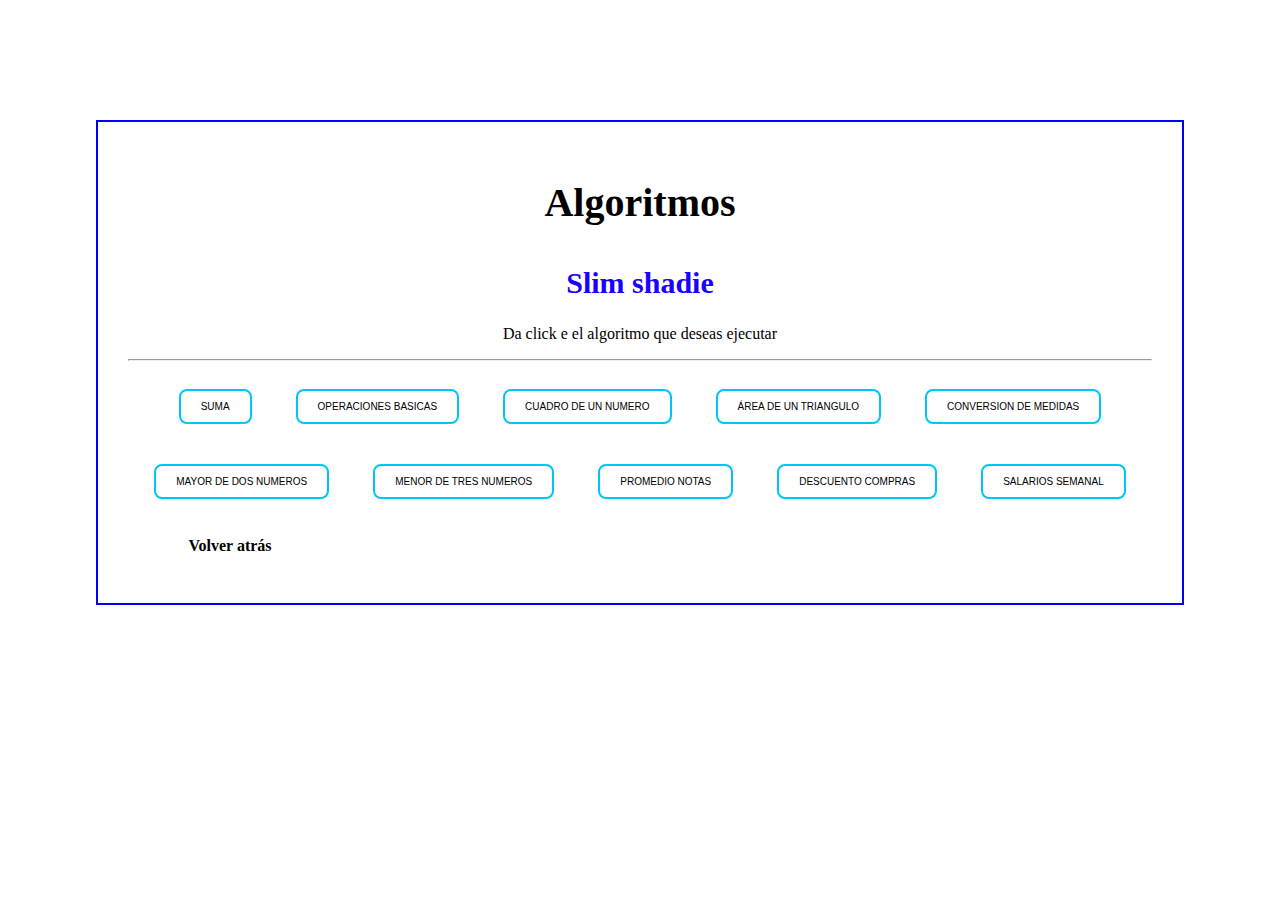
<file: algoritmos.html>
<!DOCTYPE html>
<html lang="en">
<head>
    <meta charset="UTF-8">
    <meta name="viewport" content="width=device-width, initial-scale=1.0">
    <title>Document</title>

    <link rel="stylesheet" href="css/algoritmos.css">
</head>
<body>


    <section id="cont-algoritmos">
        <h1>Algoritmos </h1>
        <h2>Slim shadie</h2>
        <p>Da click e el algoritmo que deseas ejecutar</p>
    
        <hr>

        <button onclick="suma()">SUMA</button>
        <button onclick="opBasicas()">OPERACIONES BASICAS</button>
        <button onclick="cuadrado()">CUADRO DE UN NUMERO</button>
        <button onclick="Atriangulo()">ÁREA DE UN TRIANGULO</button>
        <button onclick="Conversion()">CONVERSION DE MEDIDAS</button>
        <button onclick="Mayor2N()">MAYOR DE DOS NUMEROS</button>
        <button onclick="Menor3N()">MENOR DE TRES NUMEROS </button>
        <button onclick="Promedio()">PROMEDIO NOTAS</button>
        <button onclick="Fruver()">DESCUENTO COMPRAS </button>
        <button onclick="SSVL()">SALARIOS SEMANAL</button>
        
        <div class="multicolor-box">
            <a href="javascript:history.back()">Volver atrás</a>
        </div>
        

    </section>
    <script src="js/main.js"></script>
</body>
</html>
</file>
<file: css/algoritmos.css>
body{
    background: url("https://imageio.forbes.com/blogs-images/olliebarder/files/2015/08/toyoi2.gif?height=400&width=711&fit=bounds");
    background-size: cover;
    background-position: center;
    margin: 0;
    padding: 0;
}   
#cont-algoritmos{
    width: 80%;
    margin: 120px auto;
    border:2px solid blue;
    text-align: center;
    padding: 30px;

}

.multicolor-box {
    width: 200px;
    height: 50px;
    border: 2px solid rgb(255, 255, 255);
    border-radius: 10px;
    display: flex;
    justify-content: center;
    align-items: center;
    animation: changeColors 5s infinite; /* Cambia los colores cada 5 segundos */
    text-align: center;
}

@keyframes changeColors {
    0% { background-color: red; }
    20% { background-color: orange; }
    40% { background-color: yellow; }
    60% { background-color: green; }
    80% { background-color: blue; }
    100% { background-color: indigo; }
}

.multicolor-box a {
    color: rgb(0, 0, 0);
    text-decoration: none;
    font-weight: bold;
    text-align: center;
}


 
h1{
    color: rgb(0, 0, 0);
    font-size: 40px;
    margin-bottom: 40px;

}

h2{
    color: rgb(25, 0, 255);
    font-size: 30px;
}

button{
    padding: 10px 20px;
    border: 2px solid rgb(0, 198, 248);
    background: rgba(255, 255, 255, 0.479);
    color: rgb(0, 0, 0);
    margin: 20px;
    border-radius: 8px;
    font-size: 10px;
    cursor: pointer;
    transition: 5px;

}
</file>
